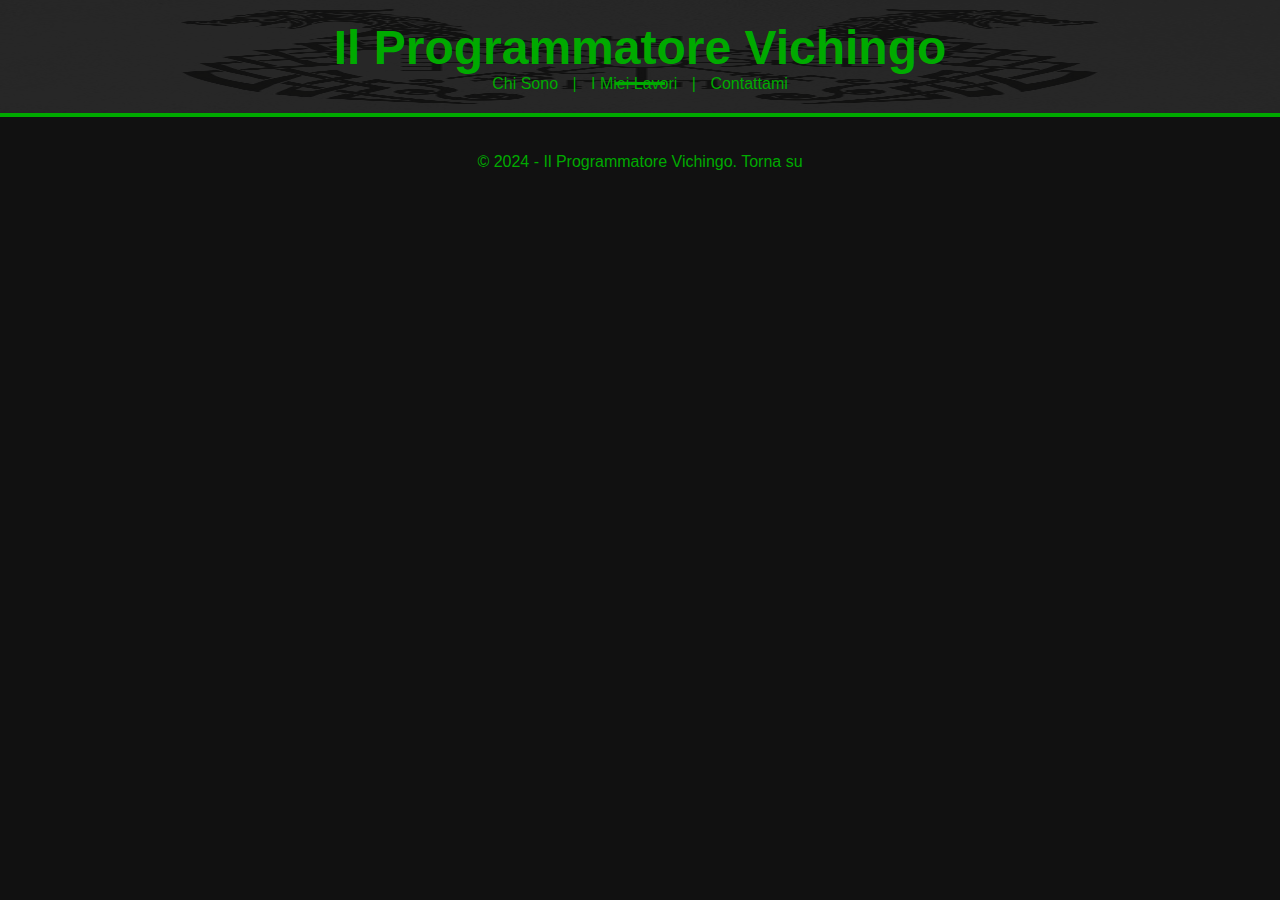
<file: index.html>
<!DOCTYPE html>
<html lang="it">
<head>
    <meta charset="UTF-8">
    <meta name="viewport" content="width=device-width, initial-scale=1.0">
    <title>Portfolio Vichingo</title>
    <link rel="stylesheet" href="styles.css">
</head>
<body>
    <header>
        <img src="header-image.jpg" alt="Immagine Vichinga" class="header-img">
        <h1>Il Programmatore Vichingo</h1>
        <nav>
            <a href="about.html">Chi Sono</a> |
            <a href="works.html">I Miei Lavori</a> |
            <a href="contact.html">Contattami</a>
        </nav>
    </header>
    <footer>
        <p>&copy; 2024 - Il Programmatore Vichingo. <a href="#">Torna su</a></p>
    </footer>
</body>
</html>
</file>
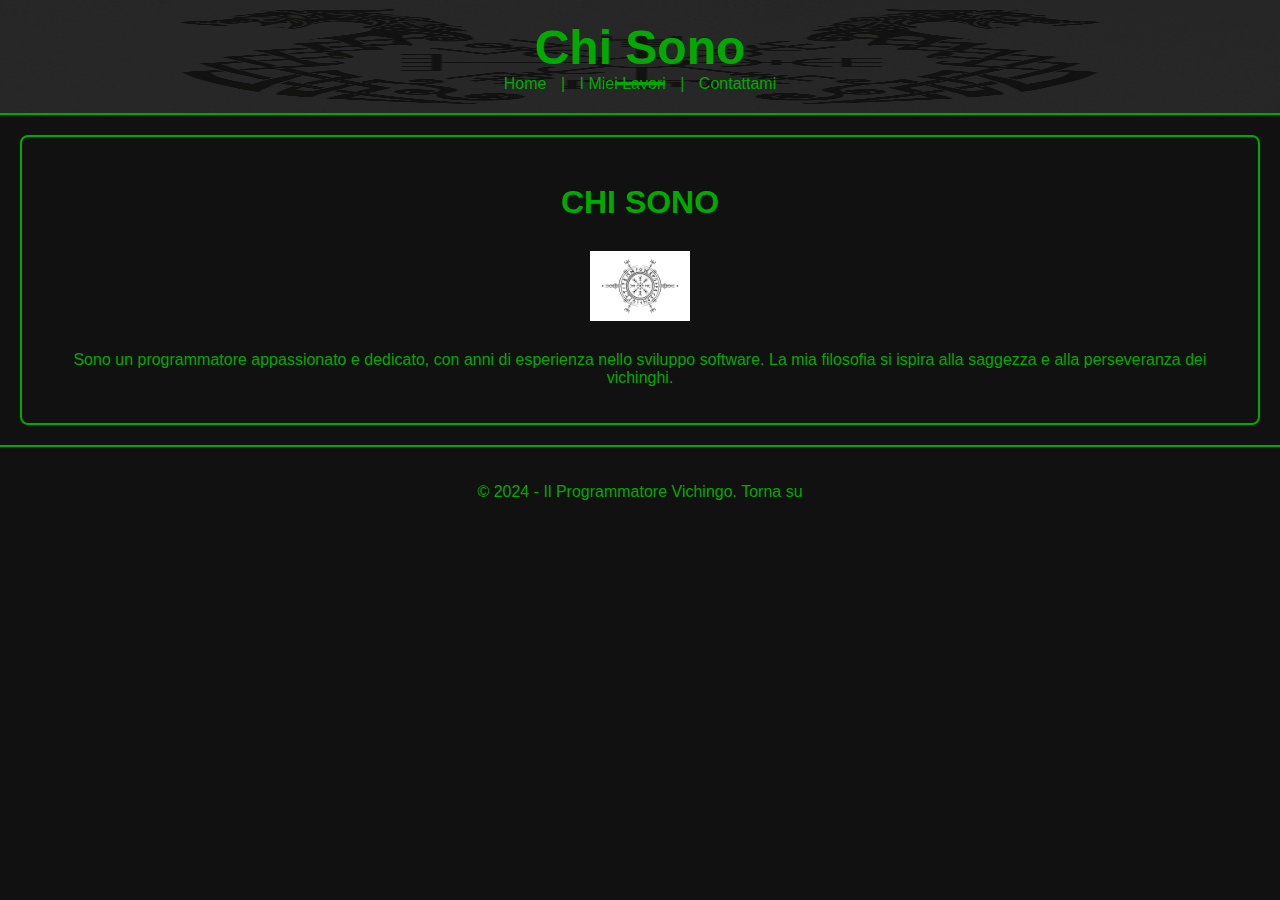
<file: about.html>
<!DOCTYPE html>
<html lang="it">
<head>
    <meta charset="UTF-8">
    <meta name="viewport" content="width=device-width, initial-scale=1.0">
    <title>Chi Sono</title>
    <link rel="stylesheet" href="styles.css">
</head>
<body>
    <header>
        <img src="header-image.jpg" alt="Immagine Vichinga" class="header-img">
        <h1>Chi Sono</h1>
        <nav>
            <a href="index.html">Home</a> |
            <a href="works.html">I Miei Lavori</a> |
            <a href="contact.html">Contattami</a>
        </nav>
    </header>
    <main>
        <section>
            <h2>Chi Sono</h2>
            <img src="vegvisir.png" alt="Vegvisir">
            <p>Sono un programmatore appassionato e dedicato, con anni di esperienza nello sviluppo software. La mia filosofia si ispira alla saggezza e alla perseveranza dei vichinghi.</p>
        </section>
    </main>
    <footer>
        <p>&copy; 2024 - Il Programmatore Vichingo. <a href="#">Torna su</a></p>
    </footer>
</body>
</html>
</file>
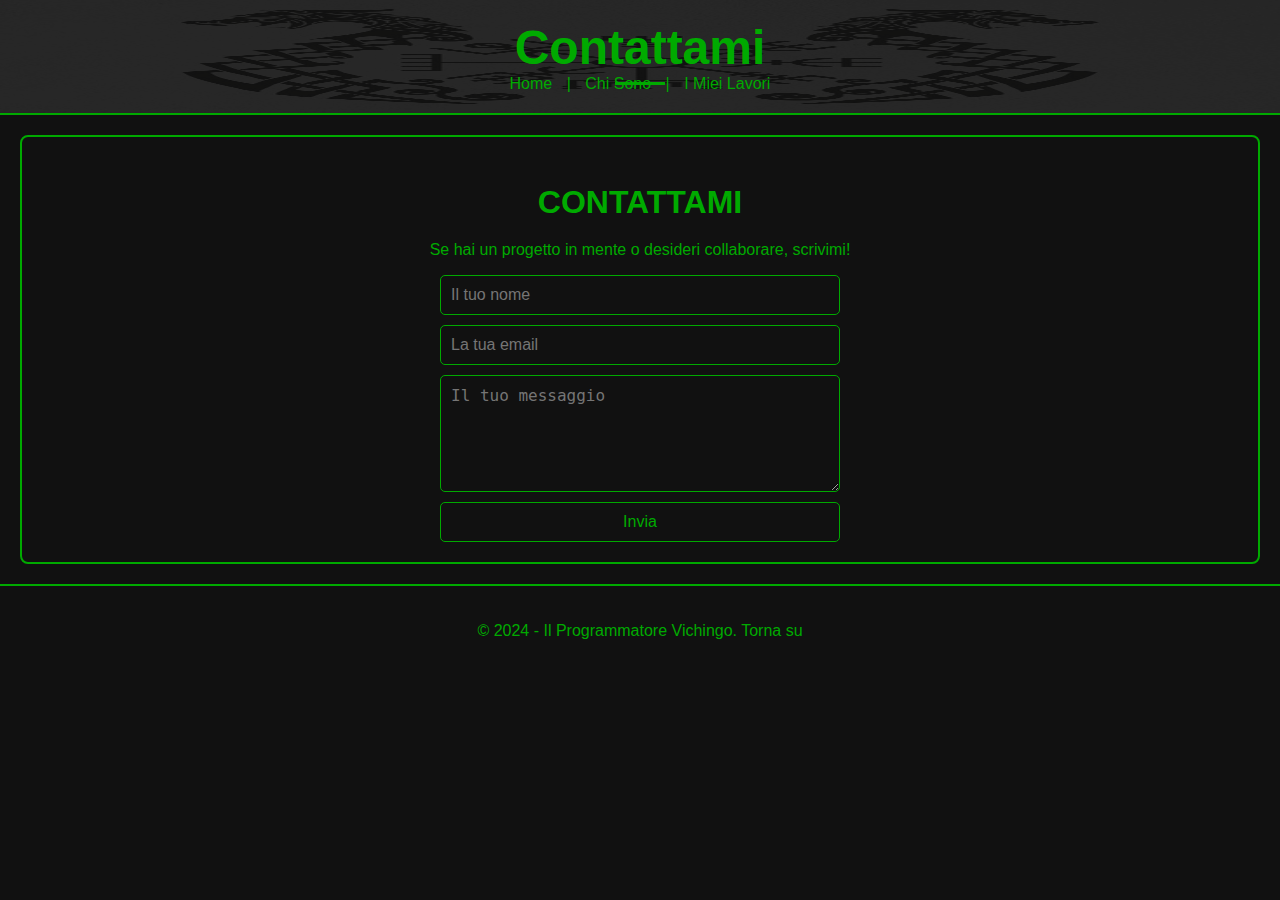
<file: contact.html>
<!DOCTYPE html>
<html lang="it">
<head>
    <meta charset="UTF-8">
    <meta name="viewport" content="width=device-width, initial-scale=1.0">
    <title>Contattami</title>
    <link rel="stylesheet" href="styles.css">
</head>
<body>
    <header>
        <img src="header-image.jpg" alt="Immagine Vichinga" class="header-img">
        <h1>Contattami</h1>
        <nav>
            <a href="index.html">Home</a> |
            <a href="about.html">Chi Sono</a> |
            <a href="works.html">I Miei Lavori</a>
        </nav>
    </header>
    <main>
        <section>
            <h2>Contattami</h2>
            <p>Se hai un progetto in mente o desideri collaborare, scrivimi!</p>
            <form id="contact-form">
                <input type="text" name="name" placeholder="Il tuo nome" required>
                <input type="email" name="email" placeholder="La tua email" required>
                <textarea name="message" placeholder="Il tuo messaggio" rows="5" required></textarea>
                <button type="submit">Invia</button>
            </form>
        </section>
    </main>
    <footer>
        <p>&copy; 2024 - Il Programmatore Vichingo. <a href="#">Torna su</a></p>
    </footer>
    <script>
        document.getElementById('contact-form').addEventListener('submit', function(e) {
            e.preventDefault();
            alert('Grazie per avermi contattato! Ti risponderò presto.');
        });
    </script>
</body>
</html>
</file>
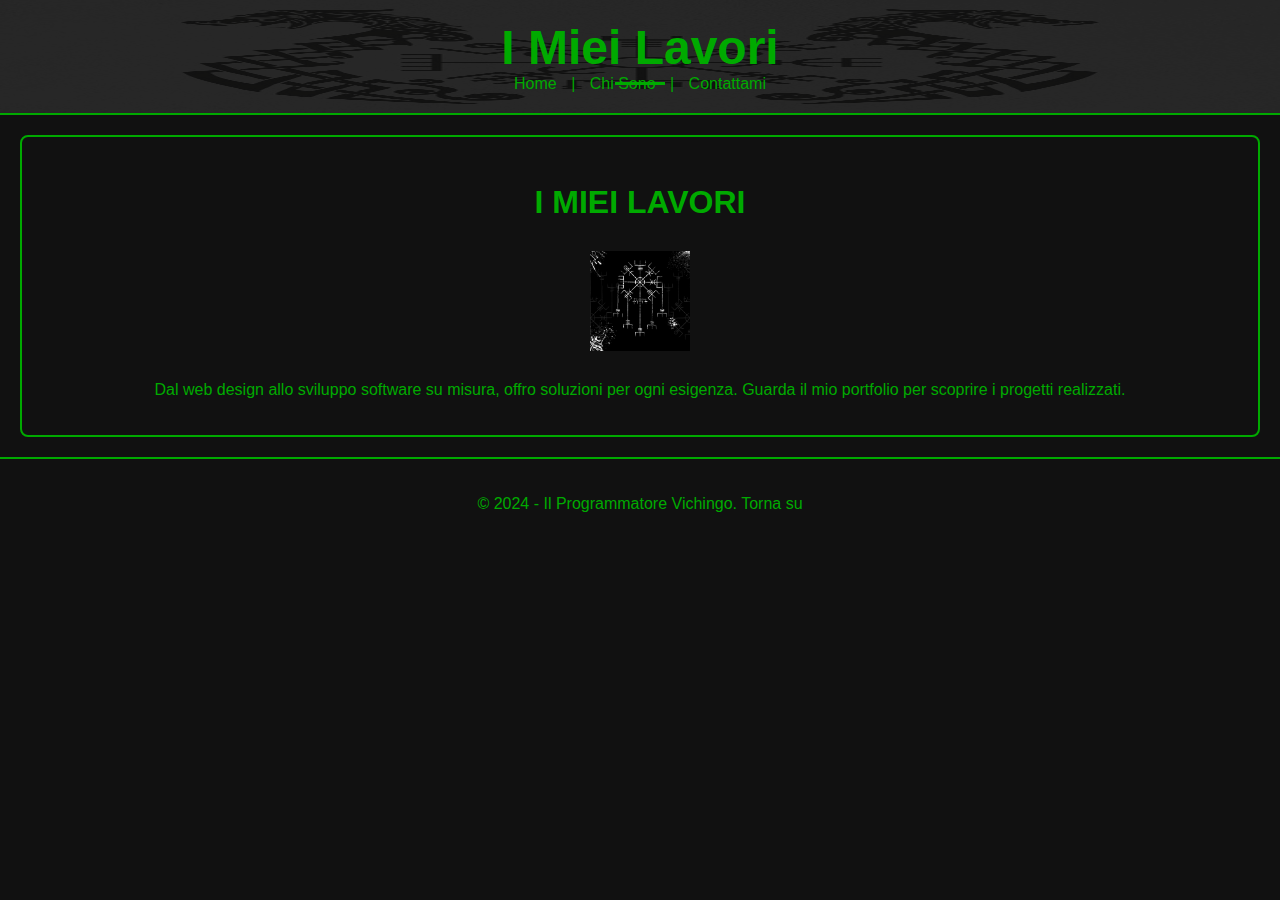
<file: works.html>
<!DOCTYPE html>
<html lang="it">
<head>
    <meta charset="UTF-8">
    <meta name="viewport" content="width=device-width, initial-scale=1.0">
    <title>I Miei Lavori</title>
    <link rel="stylesheet" href="styles.css">
</head>
<body>
    <header>
        <img src="header-image.jpg" alt="Immagine Vichinga" class="header-img">
        <h1>I Miei Lavori</h1>
        <nav>
            <a href="index.html">Home</a> |
            <a href="about.html">Chi Sono</a> |
            <a href="contact.html">Contattami</a>
        </nav>
    </header>
    <main>
        <section>
            <h2>I Miei Lavori</h2>
            <img src="rune.png" alt="Rune">
            <p>Dal web design allo sviluppo software su misura, offro soluzioni per ogni esigenza. Guarda il mio portfolio per scoprire i progetti realizzati.</p>
        </section>
    </main>
    <footer>
        <p>&copy; 2024 - Il Programmatore Vichingo. <a href="#">Torna su</a></p>
    </footer>
</body>
</html>
</file>
<file: styles.css>
body {
    margin: 0;
    font-family: 'Arial', sans-serif;
    background-color: #111;
    color: #0a0;
}

header {
    text-align: center;
    padding: 20px;
    border-bottom: 2px solid #0a0;
    position: relative;
}

.header-img {
    position: absolute;
    top: 0;
    left: 0;
    height: 100%;
    width: 100%;
    opacity: 0.1;
    z-index: -1;
}

header h1 {
    font-size: 3rem;
    margin: 0;
    position: relative;
    color: #0a0;
}

header h1::after {
    content: '';
    position: absolute;
    bottom: -10px;
    left: 50%;
    transform: translateX(-50%);
    width: 50px;
    height: 3px;
    background-color: #0a0;
}

nav a {
    color: #0a0;
    text-decoration: none;
    margin: 0 10px;
}

nav a:hover {
    text-decoration: underline;
}

footer {
    text-align: center;
    padding: 20px;
    border-top: 2px solid #0a0;
}

footer a {
    color: #0a0;
    text-decoration: none;
}

footer a:hover {
    text-decoration: underline;
}

section {
    text-align: center;
    border: 2px solid #0a0;
    border-radius: 8px;
    padding: 20px;
    margin: 20px;
}

section h2 {
    font-size: 2rem;
    margin-bottom: 20px;
    text-transform: uppercase;
}

section img {
    max-width: 100px;
    height: auto;
    margin: 10px 0;
}

#contact-form {
    display: flex;
    flex-direction: column;
    gap: 10px;
    max-width: 400px;
    margin: 0 auto;
}

#contact-form input, #contact-form textarea, #contact-form button {
    padding: 10px;
    border: 1px solid #0a0;
    border-radius: 5px;
    background: none;
    color: #0a0;
    font-size: 1rem;
}

#contact-form button {
    cursor: pointer;
}

#contact-form button:hover {
    background-color: #0a0;
    color: #111;
}
</file>
